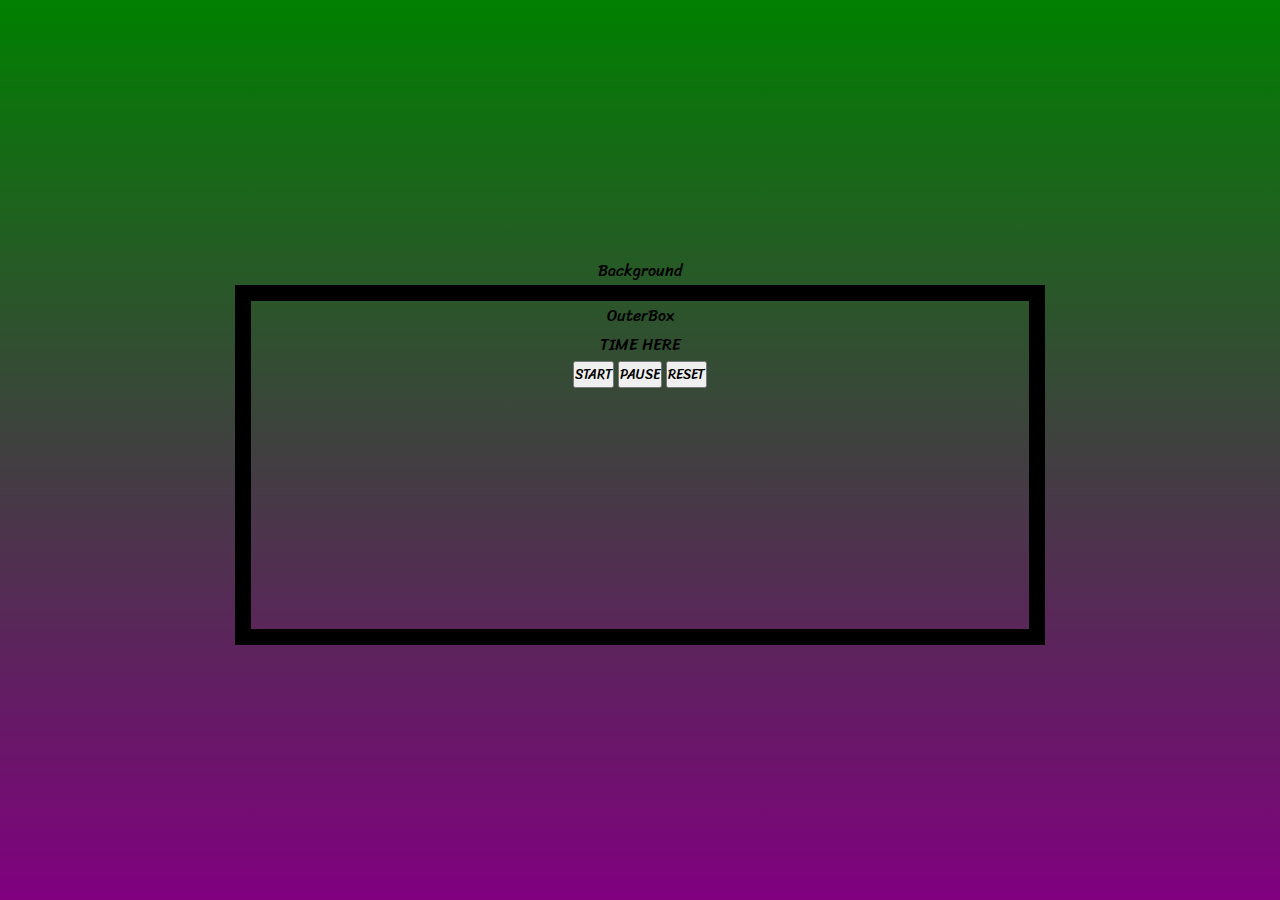
<file: Stopwatch/index.html>
<!DOCTYPE html>
<html lang="en">
  <head>
    <meta charset="UTF-8" />
    <meta http-equiv="X-UA-Compatible" content="IE=edge" />
    <meta name="viewport" content="width=device-width, initial-scale=1.0" />
    <link rel="stylesheet" href="style.css" />
    <title>myStopwatch</title>
  </head>
  <body>
    <div id="background">
      Background
      <div id="outer_box">
        OuterBox
        <div id="inner_box first_inner">TIME HERE</div>
        <button id="inner_box second_inner">START</button>
        <button id="inner_box third_inner">PAUSE</button>
        <button id="inner_box fourth_inner">RESET</button>
      </div>
    </div>
    <script src="script.js"></script>
  </body>
</html>
</file>
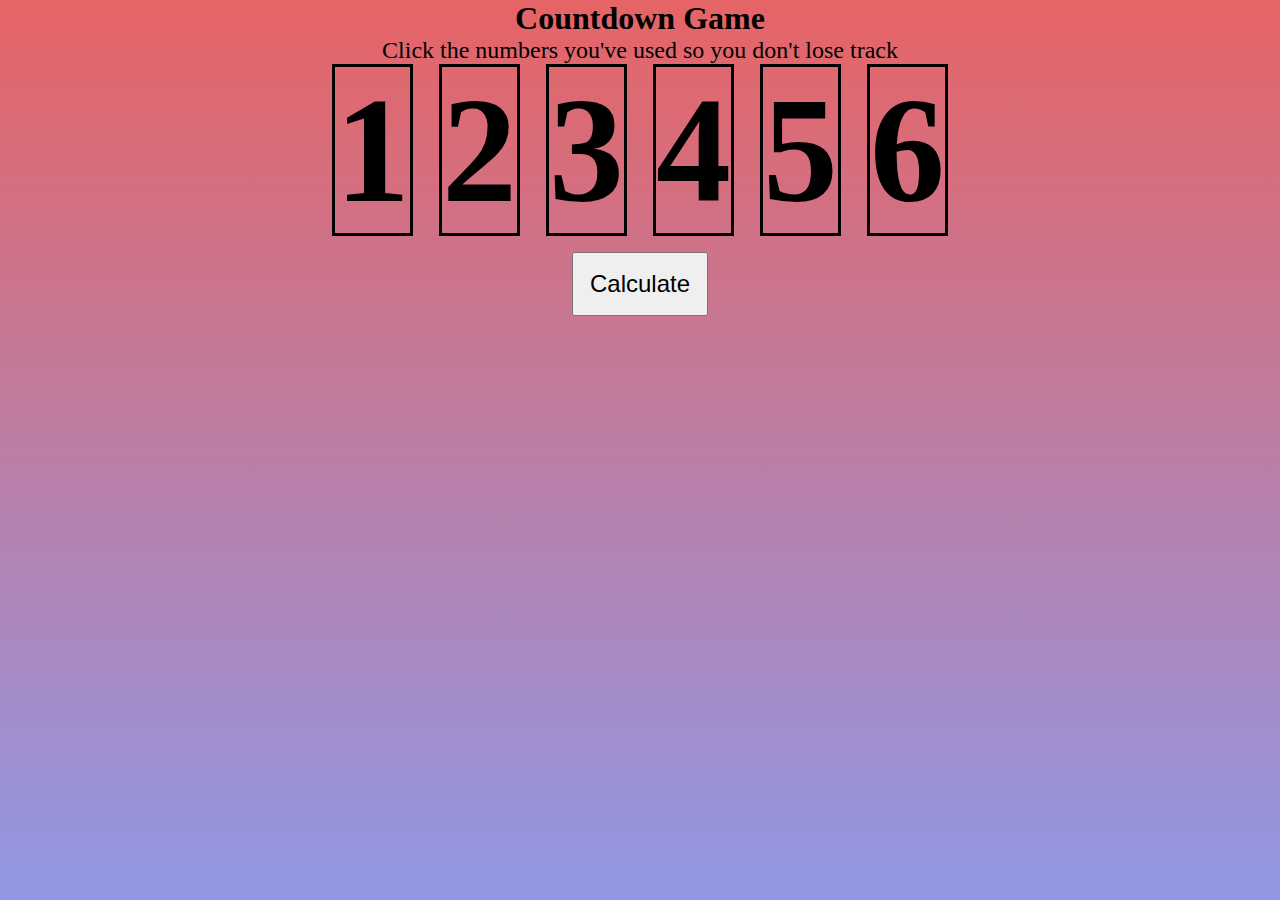
<file: Countdown/countdown.html>
<!DOCTYPE html>
<html lang="en">
  <head>
    <meta charset="UTF-8" />
    <meta name="viewport" content="width=device-width, initial-scale=1.0" />
    <meta http-equiv="X-UA-Compatible" content="ie=edge" />
    <link rel="stylesheet" href="./style.css" />
    <title>Countdown Game</title>
  </head>
  <body>
    <div class = "background">
    <h1>Countdown Game</h1>
    <p class = "subtitle">Click the numbers you've used so you don't lose track</p>
    <h2>
      <p class = "numbers">
        <span class = "bignumber0 num">1</span>
        <span class = "bignumber1 num">2</span>
        <span class = "lilnumber0 num">3</span>
        <span class = "lilnumber1 num">4</span>
        <span class = "lilnumber2 num">5</span>
        <span class = "lilnumber3 num">6</span>
      </p>
      <script>
      function playAudio(url) {
        new Audio(url).play()
        }
      </script>
      <button class = "calculate buttons" onclick="playAudio('timersound.mp3')">Calculate</button>
      <button class = "reset hidden buttons"><a href="C:/Users/liamp/Desktop/Projects/Website/Portfolio/Countdown/countdown.html">Reset</button></a>

      <div>
        <p class = "summary hidden">Try to make
        </p>
        <p class = "final"></p>
        <p class = "summary hidden"></p>
      </div>
      <div class = "timerText"></div>
    </div>
    </h2>
    </form>
    <script src="script.js"></script>
  </body>
</html>
</file>
<file: Stopwatch/style.css>
@import url("https://fonts.googleapis.com/css2?family=Sriracha&display=swap");

* {
  position: relative;
  height: auto;
  margin: 0;
  padding: 0;
  font-family: "sriracha";
  box-sizing: border-box;
}

#background {
  justify-content: center;
  text-align: center;
  background: linear-gradient(green, purple);
  align-items: center;
  min-height: 100vh;
  display: flex;
  flex-direction: column;
}

#outer_box {
  width: 90vh;
  height: 40vh;
  border: 1rem solid black;
}

#inner_box {
}

#first_inner {
}

#second_inner {
}

#third_inner {
}

#fourth_inner {
}
</file>
<file: Countdown/style.css>
* {
  padding: 0;
  margin: 0;
  box-sizing: border-box;
  align-items: center;
  text-align: center;
}

.background {
  background: linear-gradient(#e66465, #9198e5);
  position: sticky;
  width: 100%;
  height: 100vh;
}

.num {
  font-size: 150px;
  border: solid black;
  margin: 10px;
}

.final {
  color: red;
  font-size: 350px;
}

.buttons {
  font-size: 1.5rem;
  margin: 1rem;
  padding: 1rem;
}

.hidden {
  display: none;
}

.strike {
  filter: blur(0.2rem);
  text-decoration: line-through;
}

.subtitle {
  font-size: 1.5rem;
}
</file>
